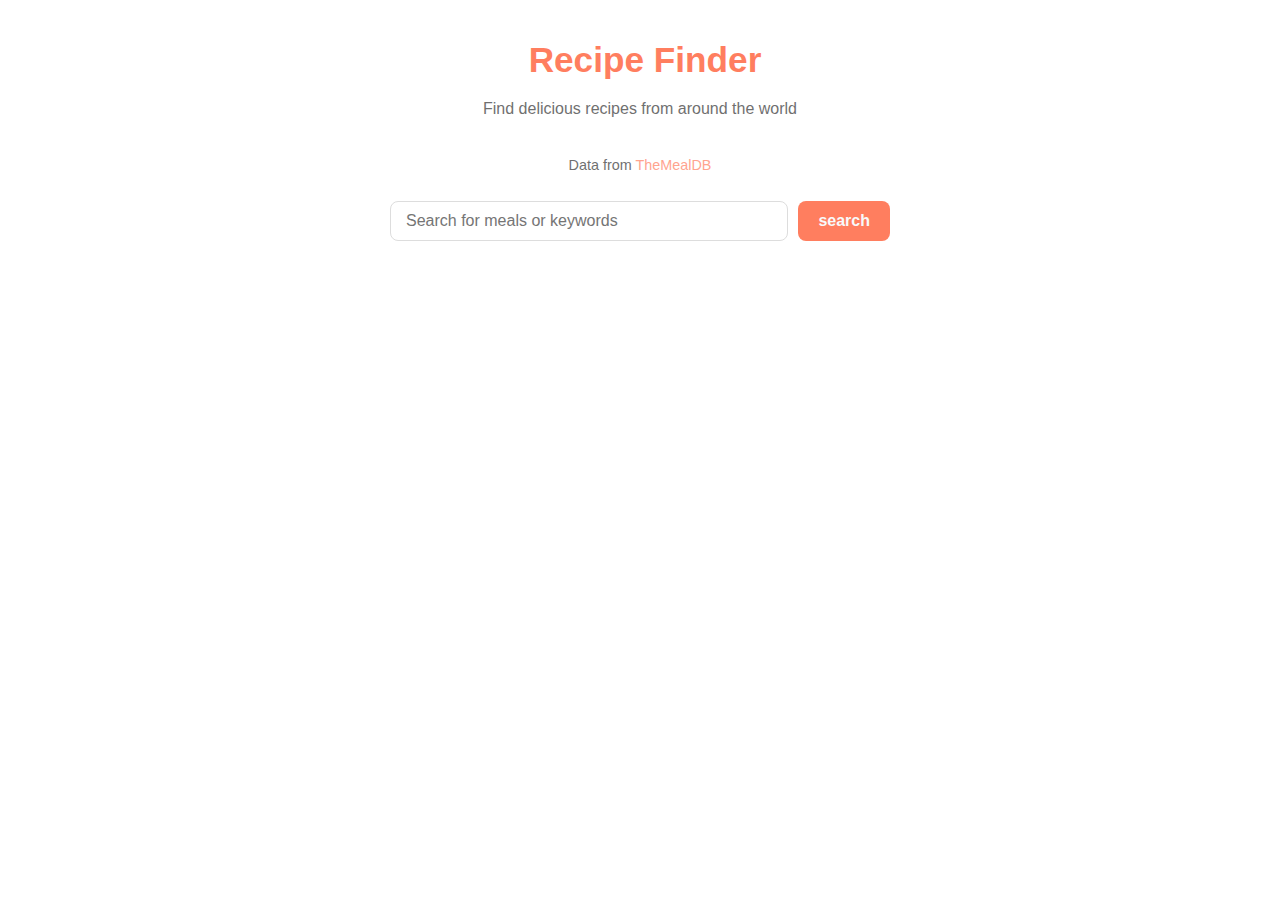
<file: RECEPI_FINDER/index.html>
<!DOCTYPE html>
<html lang="en">
<head>
    <meta charset="UTF-8">
    <meta name="viewport" content="width=device-width, initial-scale=1.0">
    <title>Recipe Finder</title>
    <link rel="stylesheet" href="style.css">
    <link rel="stylesheet"
          href="https://cdnjs.cloudflare.com/ajax/libs/font-awesome/6.5.0/css/all.min.css"
          integrity="sha512-1ycn6IcaQQ40/MKB4Imkb9lKDG1G7fNT5LZ5qX6pHgNsx3Rp3bIan2nKxux1DPZWS9yhi3R7Z1xR1J4rV7xYg=="
          crossorigin="anonymous" referrerpolicy="no-referrer" />
</head>
<body>
    <div class="container">

        <header>
            <h1><i class="fas fa-utensils"></i> Recipe Finder</h1>
            <p>Find delicious recipes from around the world</p>
        </header>
        <p class="api-link">
            Data from <a href="https://www.themealdb.com/api.php">TheMealDB </a>
        </p>
        <div class="search-container">
            <input type="text" placeholder="Search for meals or keywords" id="search-input">
            <button id="search-btn">search</button>
        </div>
        <div class="hidden" id="error-container">
            <p>no meals found. try another tearm! </p>
        </div>
        <div id="reasult-heading"></div>
        <div class="meals-container" id="meals"></div>
        <div class="hidden" id="meal-details">
            <button id="back-btn"><i class="fas fa-arrow-left"></i> Back to Recipes</button>
            <div class="meal-details-content"></div>
        </div>
    </div>
    <script src="index.js"></script>
</body>
</html>
</file>
<file: RECEPI_FINDER/style.css>
*{
    padding: 0;
    margin: 0;
    box-sizing: border-box;
}
:root {
  --primary: #ff7e5f;
  --primary-dark: #eb5e41;
  --primary-light: #ffb199;
  --secondary: #0ba360;
  --text-dark: #333333;
  --text-light: #f8f9fa;
  --background: #ffffff;
  --background-light: #f8f9fa;
  --card-bg: #ffffff;
  --border-radius: 8px;
  --shadow: 0 2px 4px rgba(0, 0, 0, 0.1);
  --transition: all 0.3s ease;
}
body{
    font-family: sans-serif;
    background-color: var(--background);
    color: var(--text-dark);
    line-height: 1.6;
}
.container{
    width: 100%;
    max-width: 1000px;
    margin: 0 auto;
    padding: 2rem 1rem;
}
header{
    text-align: center;
    margin-bottom: 2rem;
}
h1{
    margin-bottom: 0.5rem;
    color: var(--primary);
    font-size: 2.2rem;
}
h1 i{
    margin-right: 10px;
}
header p{
    color: var(--text-dark);
    opacity: 0.7;
}
.search-container{
    display: flex;
    margin-bottom: 0.2rem;
    gap: 10px;
    max-width: 500px;
    margin-left: auto;
    margin-right: auto;
}
input[type="text"]{
    flex: 1;
    padding: 10px 15px;
    font-size: 1rem;
    border-radius: var(--border-radius);
    border: 1px solid #ddd;
    color:var(--text-dark);
    background-color: var(--background);
    outline: none;
    cursor: pointer;
    transition: all 0.1s ease-in;
}
input[type="text"]:focus{
    border-color: var(--primary);
}
button{
    background-color: var(--primary);
    color: var(--text-light);
    border: none;
    border-radius: var(--border-radius);
    padding: 0 20px;
    font-size: 1rem;
    font-weight: 600;
    cursor: pointer;
    transition: var(--transition);
}
button:hover{
    background-color: var(--primary-dark);
}
#reasult-heading{
    text-align: center;
    margin-bottom: 1.5em;
    font-size: 1.2rem;
    color: var(--text-dark);
}
.meals-container{
    display: grid;
    grid-template-columns: repeat(auto-fill,minmax(250px,1fr));
    gap: 1.5rem;
}
.meal{
    background-color: var(--card-bg);
    border-radius: var(--border-radius);
    box-shadow: var(--shadow);
    overflow: hidden;
    transition: var(--transition);
    cursor: pointer;
    position: relative;
}
.meal:hover{
    transform: translateY(-5px);
    box-shadow: 0 5px 10px rgba(0,0,0,0.1);
}
.meal img{
    width: 100%;
    height: 180px;
    object-fit: cover;   
}
.meal-info{
    padding: 1rem;
}
.meal-title{
    font-size: 1.1rem;
    margin-bottom: 0.5em;
    color: var(--text-dark);
}
.meal-category{
    display: inline-block;
    color: var(--text-dark);
    background-color: var(--primary);
    padding: 3px 8px;
    font-size: 0.8rem;
    border-radius: 20px;
    margin-bottom: 10px;
}
#meal-details{
    background-color: var(--background);
    color: var(--text-dark);
    border-radius: var(--border-radius);
    box-shadow: var(--shadow);
    padding: 1.5rem;
    margin: 2rem 0;
}
#back-btn{
    margin-bottom: 1.5rem;
    background-color: transparent;
    color: var(--primary);
    border: 1px solid var(--primary);
    padding: 8px 16px;
}
#back-btn:hover{
    background-color: var(--primary);
    color: white;
}
.meal-details-content{
    display: flex;
    flex-direction: column;
    align-items: center;
}
.meals-details-img{
    width: 100%;
    max-width: 400px;
    border-radius: var(--border-radius);
    margin-bottom: 1.5rem;
}
.meal-details-title{
    color: var(--primary);
    font-size: 1.8rem;
    margin-bottom: 0.8rem;
    text-align: center;
}
.meal-details-category{
    margin-bottom: 1rem;
    text-align: center;
}
.meal-details-category span{
    background-color: var(--primary-light);
    padding: 4px 12px;
    border-radius: 20px;
    font-size: 0.9rem;
}
.meal-details-instructions{
    line-height: 1.7;
    margin-bottom: 1.5rem
}
.meal-details-instructions h3{
    margin-bottom: 0.5rem;
}
.ingredients-list{
    list-style-type: none;
    display: grid;
    grid-template-columns: repeat(auto-fill,minmax(180px,1fr));
    gap: 8px;
    margin-bottom: 1.5rem;
    width: 100%;
}
.ingredients-list li{
    display: flex;
    align-items: center;
    padding: 6px 10px;
    background-color: var(--background-light);
    border-radius: var(--border-radius);
    font-size: 0.9rem;
}
.ingredients-list li i{
    color: var(--secondary);
    margin-right: 8px;
}
.youtube-link{
    display: inline-block;
    background-color: #ff0000;
    color: white;
    padding: 8px 16px;
    border-radius: 4px;
    text-decoration: none;
    font-weight: 600;
    margin-top: 1rem;
    font-size: 0.9rem;
}
.youtube-link i{
    margin-right: 8px;
}
#error-container{
    background-color: rgba(255,126,95,0.1);
    border: 1px solid var(--primary);
    color: var(--primary-dark);
    padding: 1rem;
    border-radius: var(--border-radius);
    text-align: center;
    margin-bottom: 1.5rem
}
.api-link{
    text-align: center;
    padding-bottom: 1.5rem;
    color: var(--text-dark);
    opacity: 0.7;
    font-size: 0.9rem;
}
.api-link a{
    color: var(--primary);
    text-decoration: none;
}
.hidden{
    display: none;
}
@media(max-width: 600px){
    .search-container{
        flex-direction: column;
    }
    button#search-btn{
        width: 100%;
        padding: 10px;
    }
    .meals-container{
        grid-template-columns: 1fr;
    }
    .meals-details-img{
        min-width: 100%;
    }
    .ingredients-list{
        grid-template-columns: 1fr;
    }
}
</file>
